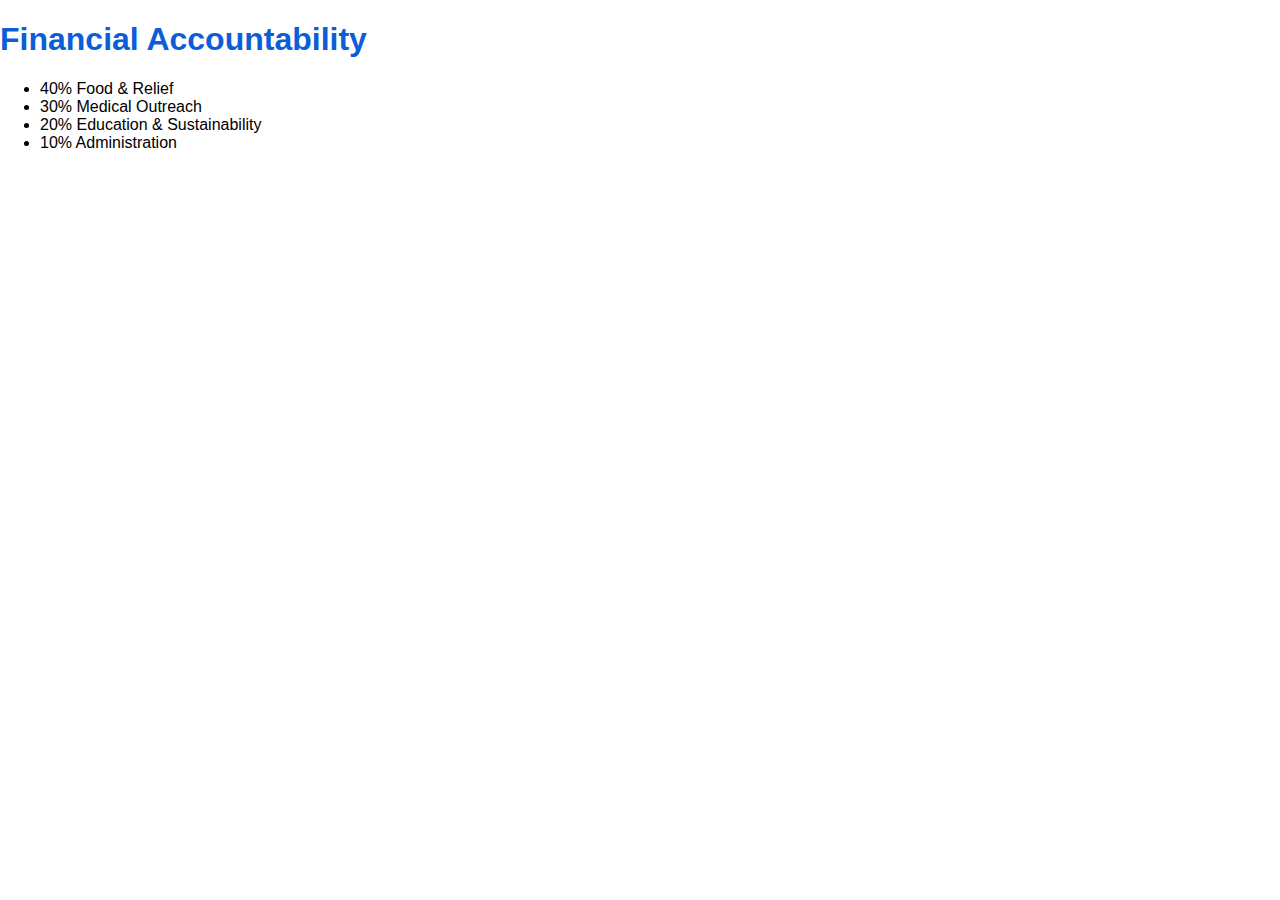
<file: accountability.html>
<!DOCTYPE html>
<html>
<head>
<title>Accountability</title>
<link rel="stylesheet" href="../style.css">
</head>
<body>
<h1>Financial Accountability</h1>
<ul>
<li>40% Food & Relief</li>
<li>30% Medical Outreach</li>
<li>20% Education & Sustainability</li>
<li>10% Administration</li>
</ul>
</body>
</html>
</file>
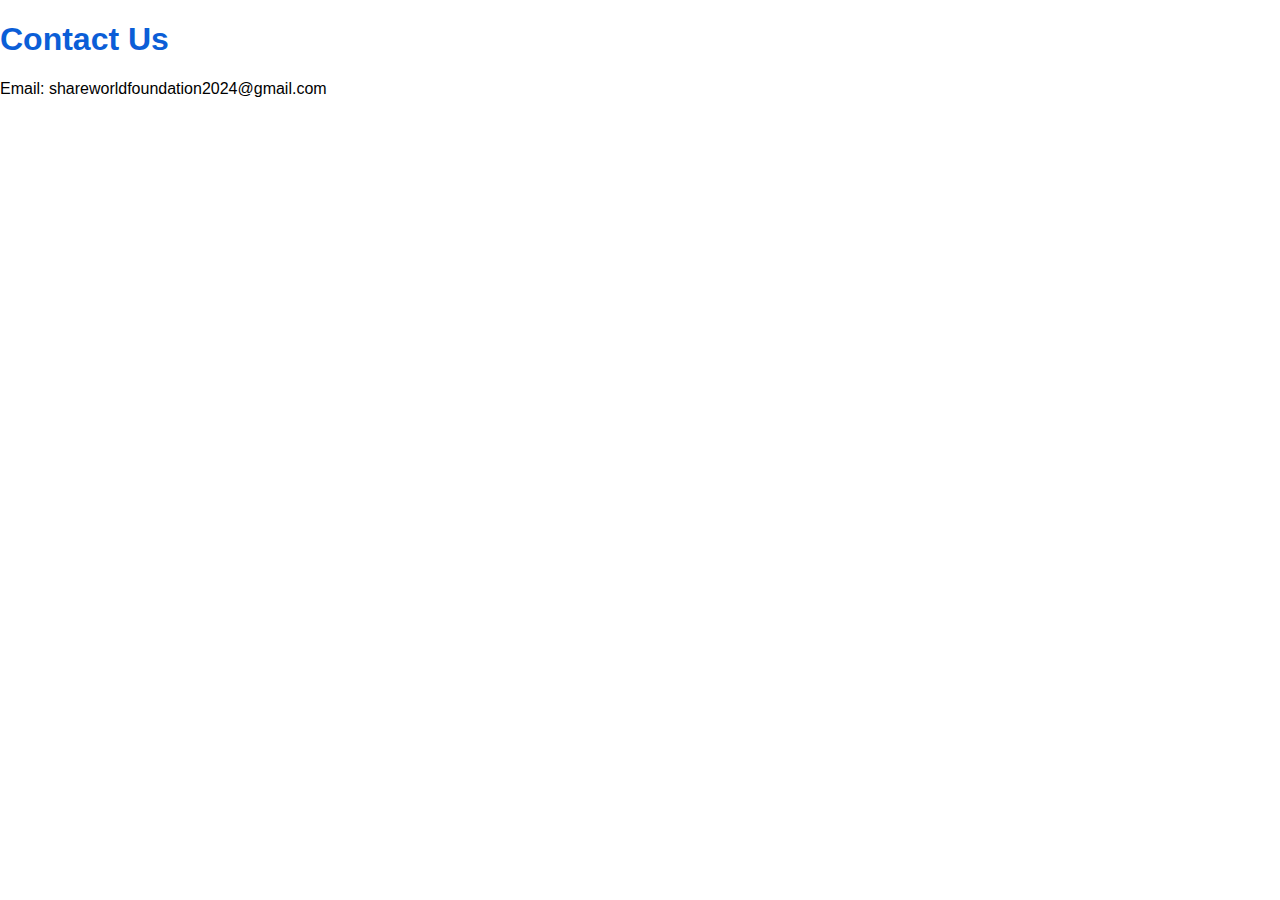
<file: contact.html>
<!DOCTYPE html>
<html>
<head>
<title>Contact Us</title>
<link rel="stylesheet" href="../style.css">
</head>
<body>
<h1>Contact Us</h1>
<p>Email: shareworldfoundation2024@gmail.com</p>

<iframe 
src="https://www.google.com/maps?q=Kayole,Nairobi&output=embed"
width="100%" height="300" style="border:0;" loading="lazy">
</iframe>
</body>
</html>
</file>
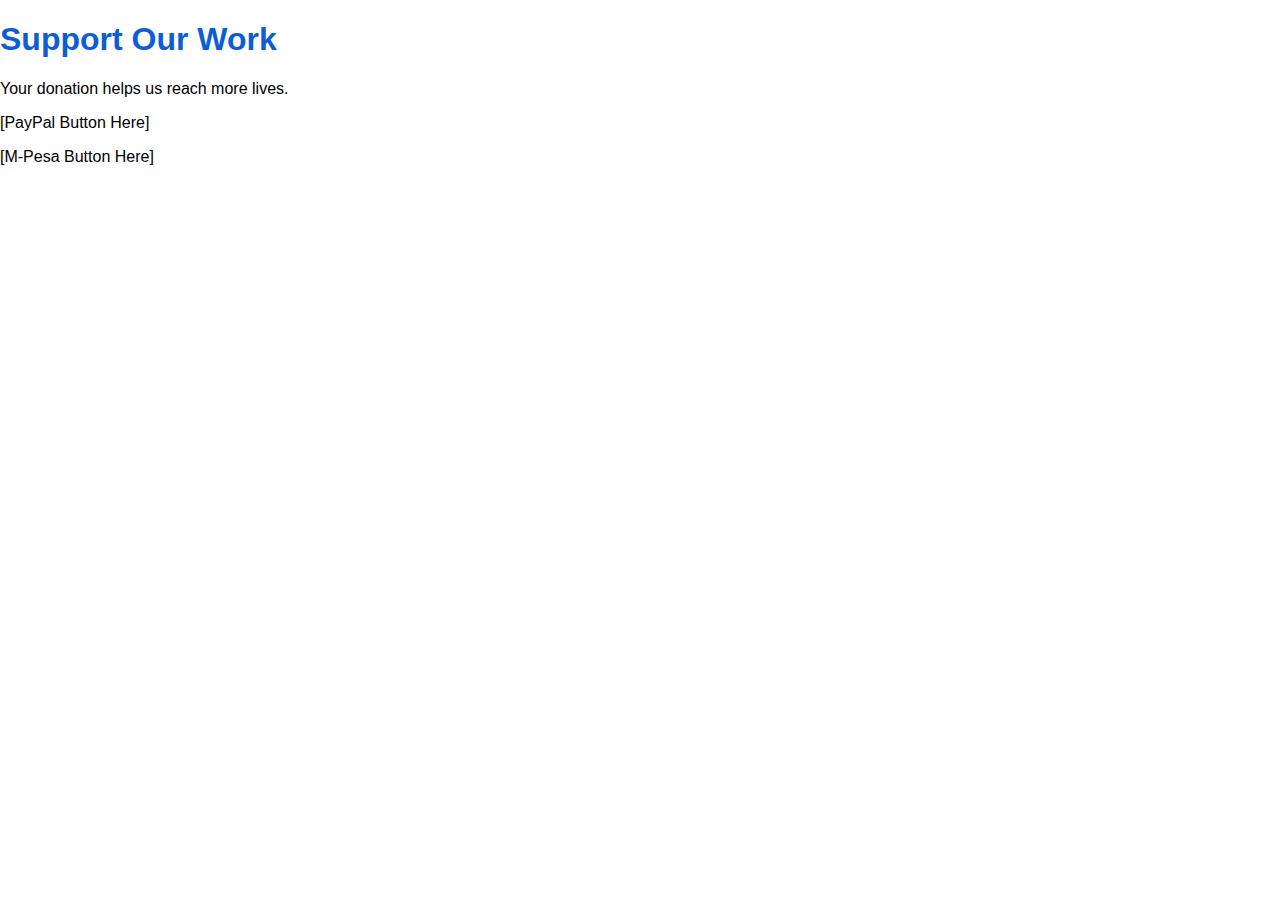
<file: donate.html>
<!DOCTYPE html>
<html>
<head>
<title>Donate</title>
<link rel="stylesheet" href="../style.css">
</head>
<body>
<h1>Support Our Work</h1>
<p>Your donation helps us reach more lives.</p>
<p>[PayPal Button Here]</p>
<p>[M-Pesa Button Here]</p>
</body>
</html>
</file>
<file: style.css>
body { font-family: Arial, sans-serif; margin: 0; padding: 0; }
header { background: #0b5ed7; padding: 10px; color: white; }
nav a { color: white; margin: 0 10px; text-decoration: none; }
.hero img { width: 100%; max-height: 400px; object-fit: cover; }
.logo { height: 60px; }
h1 { color: #0b5ed7; }
</file>
